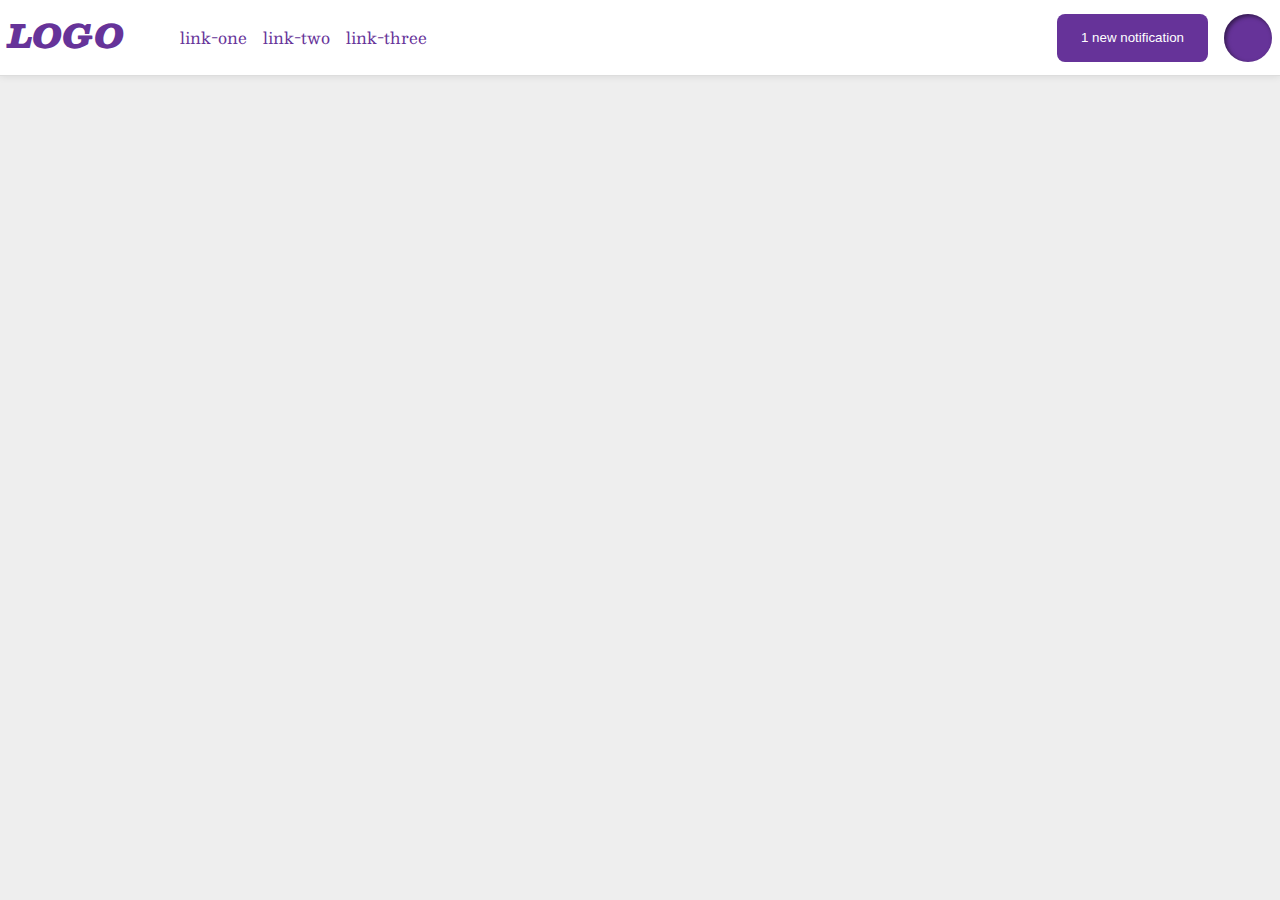
<file: flex/03-flex-header-2/index.html>
<!DOCTYPE html>
<html lang="en">
  <head>
    <meta charset="UTF-8">
    <meta http-equiv="X-UA-Compatible" content="IE=edge">
    <meta name="viewport" content="width=device-width, initial-scale=1.0">
    <title>Flex Header 2</title>
    <link rel="stylesheet" href="style.css">
  </head>
  <body>
    <div class="header">
      <div class="left-items">
        <div class="logo">
          LOGO
        </div>
        <ul class="links">
          <li><a href="https://google.com">link-one</a></li>
          <li><a href="https://google.com">link-two</a></li>
          <li><a href="https://google.com">link-three</a></li>
        </ul>
      </div>
      <div class="right-items">
        <button class="notifications">
          1 new notification
        </button>
        <div class="profile-image"></div>
      </div>
    </div>
  </body>
</html>
</file>
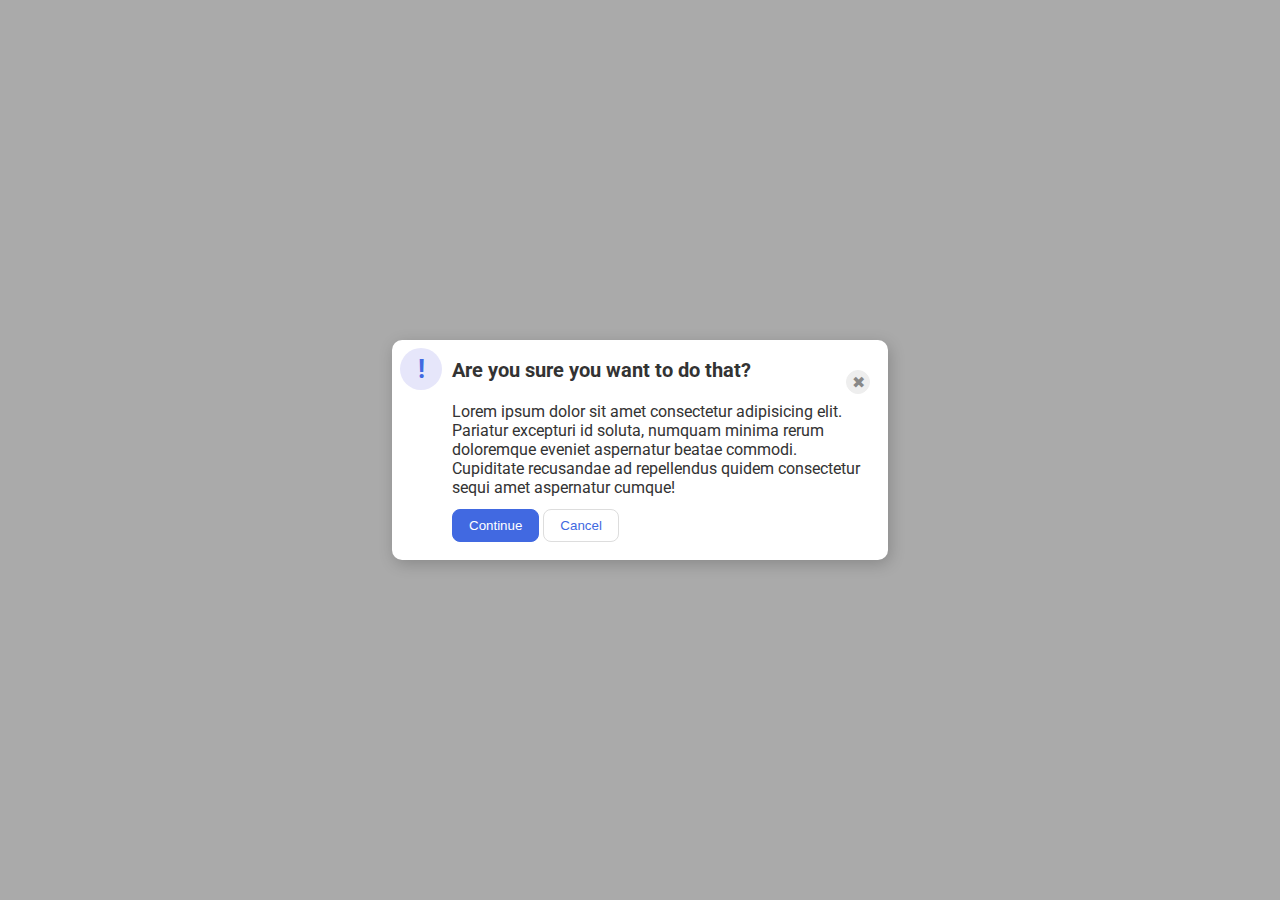
<file: flex/05-flex-modal/index.html>
<!DOCTYPE html>
<html lang="en">
  <head>
    <meta charset="UTF-8">
    <meta http-equiv="X-UA-Compatible" content="IE=edge">
    <meta name="viewport" content="width=device-width, initial-scale=1.0">
    <link rel="stylesheet" href="style.css">
    <title>Modal</title>
  </head>
  <body>
    <div class="modal">
      <div class="icon-div">
        <div class="icon">!</div>
      </div>
      <div class="content-div">
        <div class="header-div">
          <div class="header">Are you sure you want to do that?</div>
          <button class="close-button">✖</button>
        </div>
        <div class="text">Lorem ipsum dolor sit amet consectetur adipisicing elit. Pariatur excepturi id soluta, numquam minima rerum doloremque eveniet aspernatur beatae commodi. Cupiditate recusandae ad repellendus quidem consectetur sequi amet aspernatur cumque!</div>
        <button class="continue">Continue</button>
        <button class="cancel">Cancel</button>
    </div>
  </body>
</html>
</file>
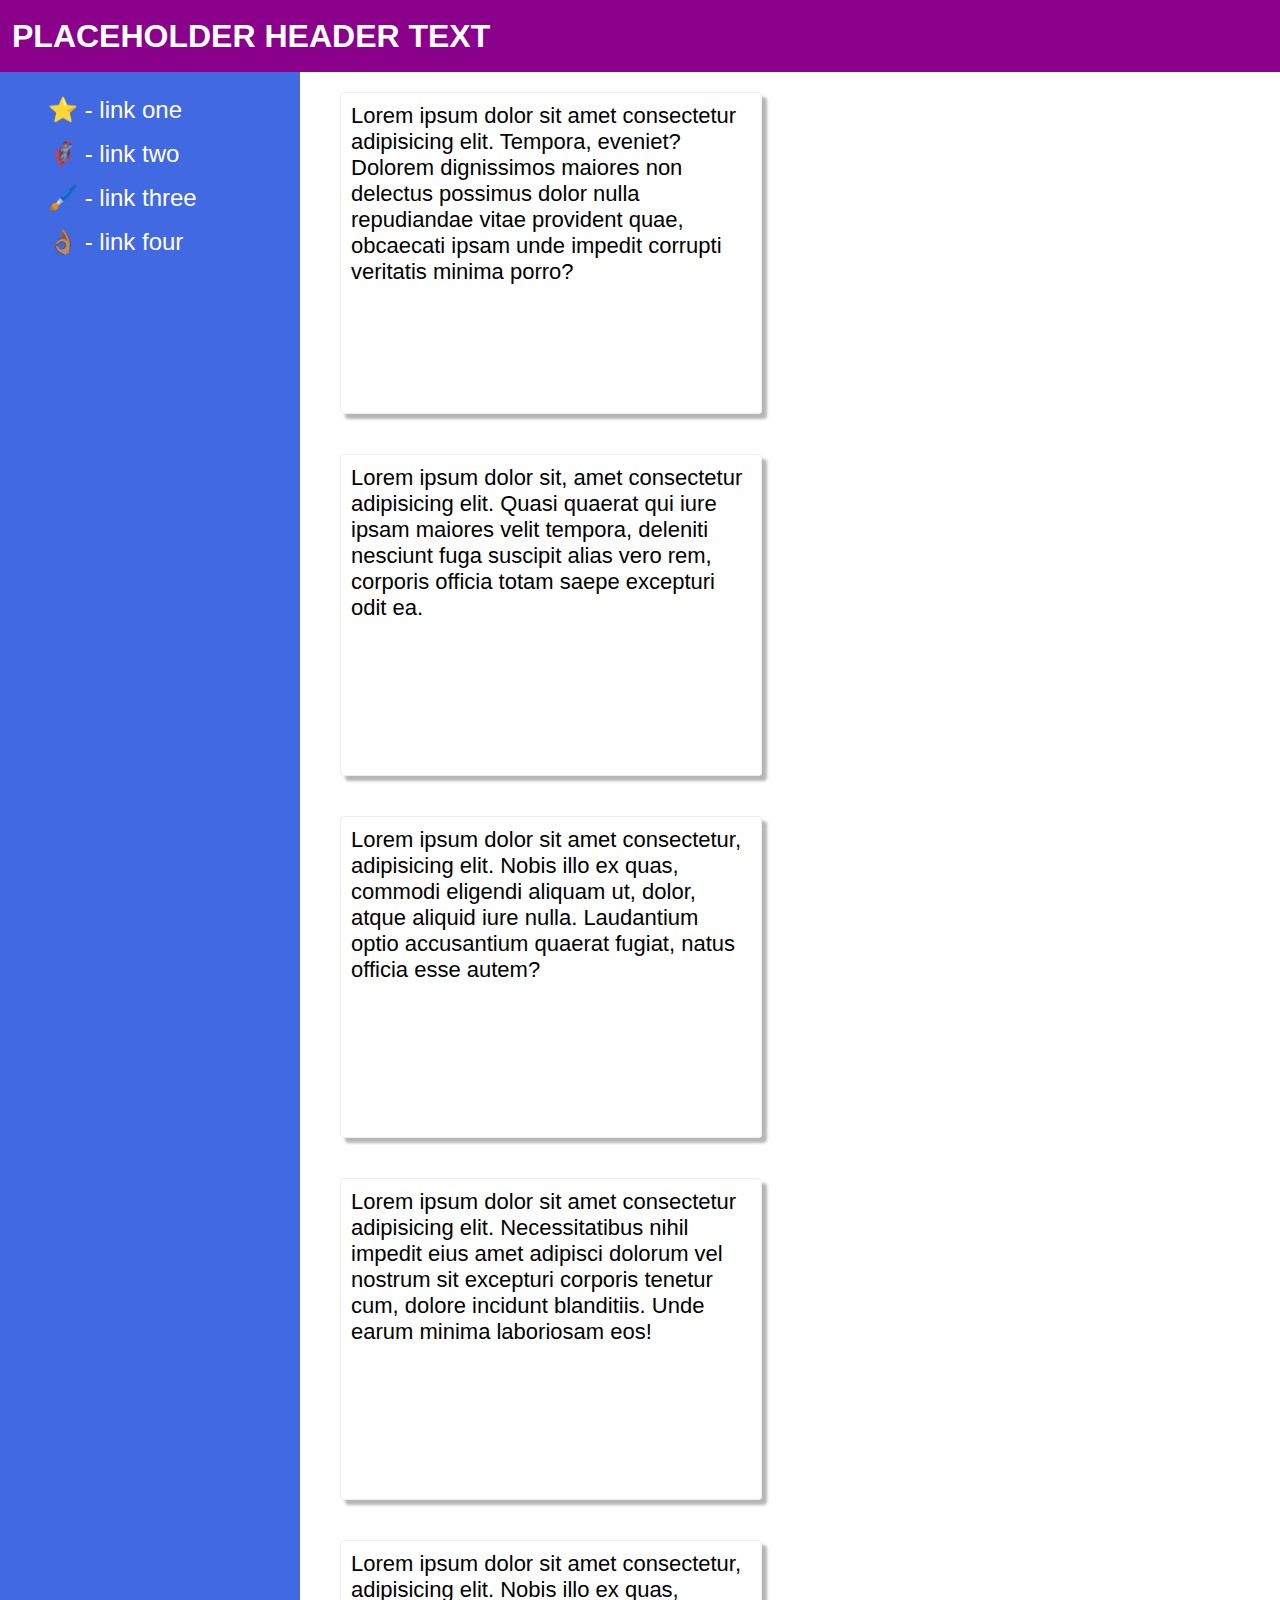
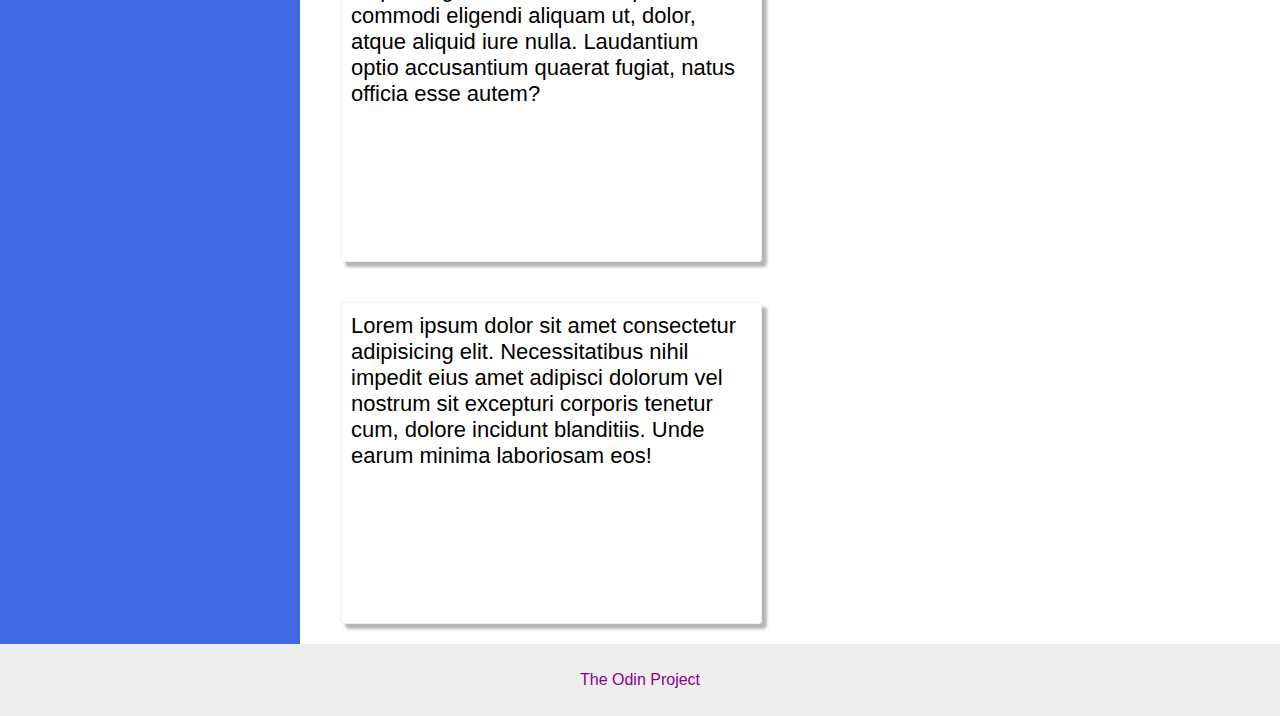
<file: flex/07-flex-layout-2/index.html>
<!DOCTYPE html>
<html lang="en">
  <head>
    <meta charset="UTF-8">
    <meta http-equiv="X-UA-Compatible" content="IE=edge">
    <meta name="viewport" content="width=device-width, initial-scale=1.0">
    <title>The Holy Grail</title>
    <link rel="stylesheet" href="style.css">
  </head>
  <body>
    <div class="header">
      PLACEHOLDER HEADER TEXT
    </div>
    <div class="body-container">
      <div class="sidebar">
        <ul>
          <li><a href="#">⭐ - link one</a></li>
          <li><a href="#">🦸🏽‍♂️ - link two</a></li>
          <li><a href="#">🖌️ - link three</a></li>
          <li><a href="#">👌🏽 - link four</a></li>
        </ul>
      </div>
     <div class="content">
      <div class="card">Lorem ipsum dolor sit amet consectetur adipisicing elit. Tempora, eveniet? Dolorem dignissimos maiores non delectus possimus dolor nulla repudiandae vitae provident quae, obcaecati ipsam unde impedit corrupti veritatis minima porro?</div>
      <div class="card">Lorem ipsum dolor sit, amet consectetur adipisicing elit. Quasi quaerat qui iure ipsam maiores velit tempora, deleniti nesciunt fuga suscipit alias vero rem, corporis officia totam saepe excepturi odit ea.</div>
      <div class="card">Lorem ipsum dolor sit amet consectetur, adipisicing elit. Nobis illo ex quas, commodi eligendi aliquam ut, dolor, atque aliquid iure nulla. Laudantium optio accusantium quaerat fugiat, natus officia esse autem?</div>
      <div class="card">Lorem ipsum dolor sit amet consectetur adipisicing elit. Necessitatibus nihil impedit eius amet adipisci dolorum vel nostrum sit excepturi corporis tenetur cum, dolore incidunt blanditiis. Unde earum minima laboriosam eos!</div>
      <div class="card">Lorem ipsum dolor sit amet consectetur, adipisicing elit. Nobis illo ex quas, commodi eligendi aliquam ut, dolor, atque aliquid iure nulla. Laudantium optio accusantium quaerat fugiat, natus officia esse autem?</div>
      <div class="card">Lorem ipsum dolor sit amet consectetur adipisicing elit. Necessitatibus nihil impedit eius amet adipisci dolorum vel nostrum sit excepturi corporis tenetur cum, dolore incidunt blanditiis. Unde earum minima laboriosam eos!</div>
     </div>
    </div>
    <div class="footer">
      The Odin Project
    </div>
  </body>
</html>
</file>
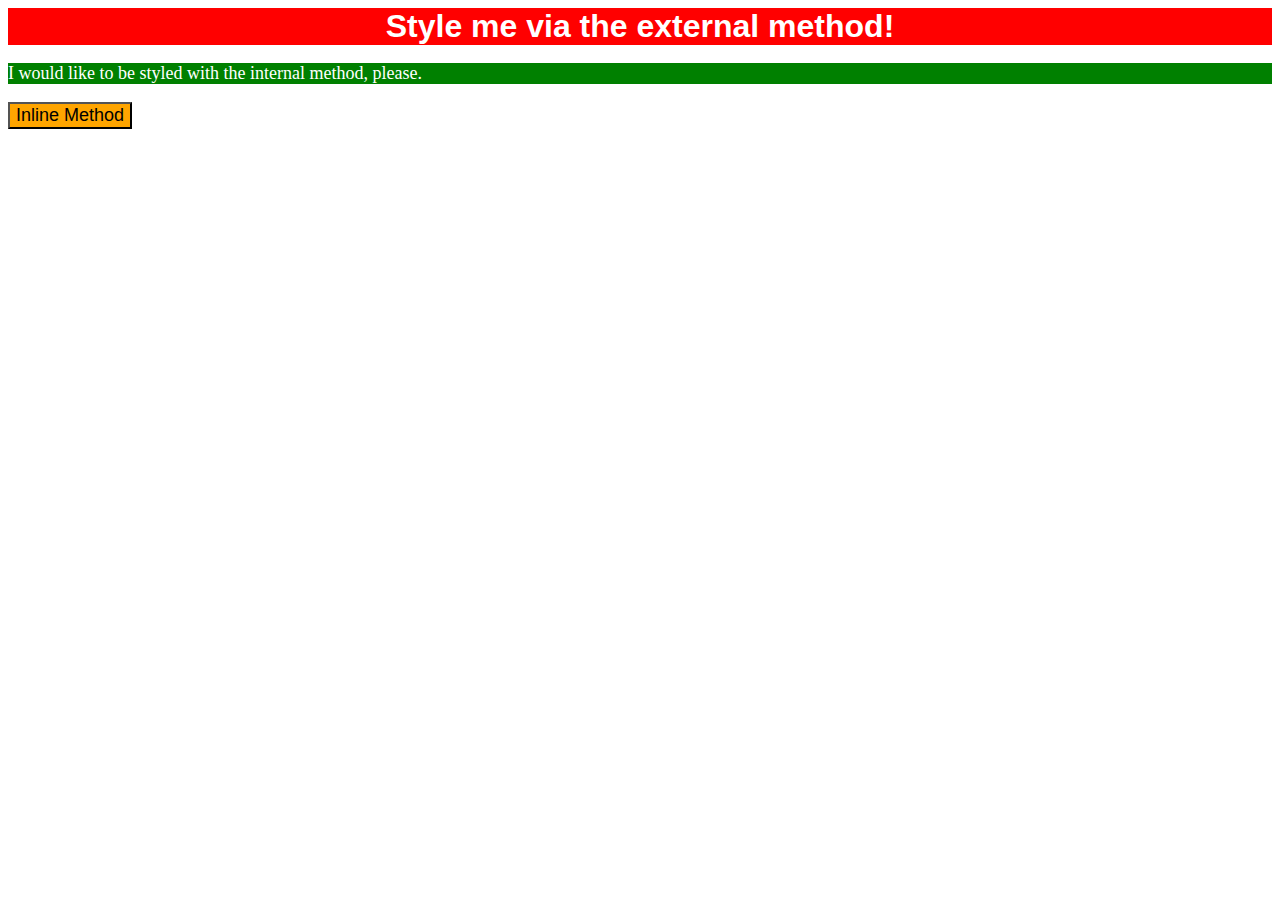
<file: foundations/01-css-methods/index.html>
<!DOCTYPE html>
<html lang="en">
  <head>
    <meta charset="UTF-8">
    <meta http-equiv="X-UA-Compatible" content="IE=edge">
    <meta name="viewport" content="width=device-width, initial-scale=1.0">
    <title>Methods for Adding CSS</title>
    <link rel="stylesheet" href="styles.css"/>
    <style>
      p {
      background-color: green;
      color: white;
      font-size: 18px;
      }
    </style>
  </head>
  <body>
    <div>Style me via the external method!</div>
    <p>I would like to be styled with the internal method, please.</p>
    <button style="background-color:orange; font-size:18px">Inline Method</button>
  </body>
</html>
</file>
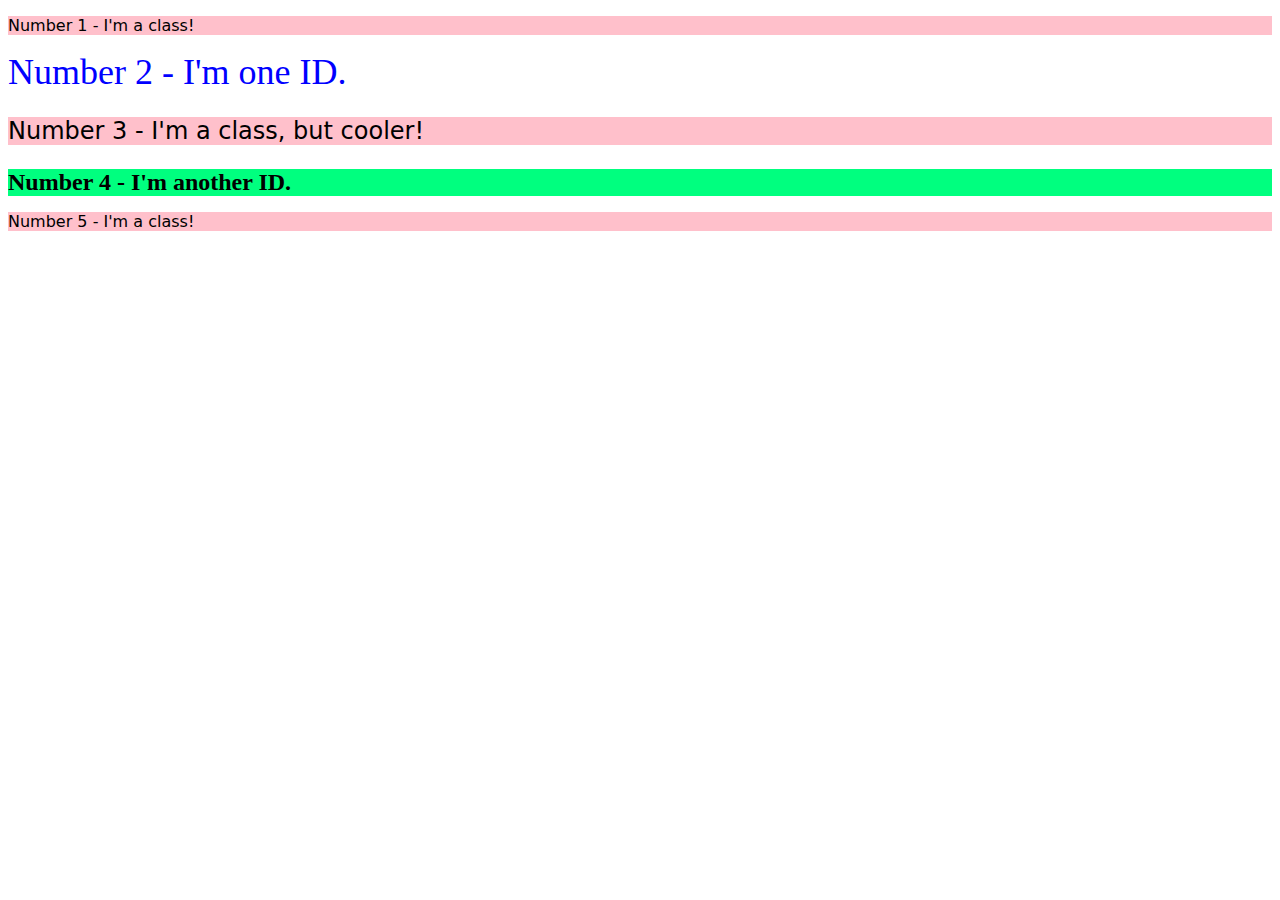
<file: foundations/02-class-id-selectors/index.html>
<!DOCTYPE html>
<html lang="en">
  <head>
    <meta charset="UTF-8">
    <meta http-equiv="X-UA-Compatible" content="IE=edge">
    <meta name="viewport" content="width=device-width, initial-scale=1.0">
    <title>Class and ID Selectors</title>
    <link rel="stylesheet" href="style.css">
  </head>
  <body>
    <p class="odds">Number 1 - I'm a class!</p>
    <div id="blue-text">Number 2 - I'm one ID.</div>
    <p class="odds large">Number 3 - I'm a class, but cooler!</p>
    <div id="green-background">Number 4 - I'm another ID.</div>
    <p class="odds">Number 5 - I'm a class!</p>
  </body>
</html>
</file>
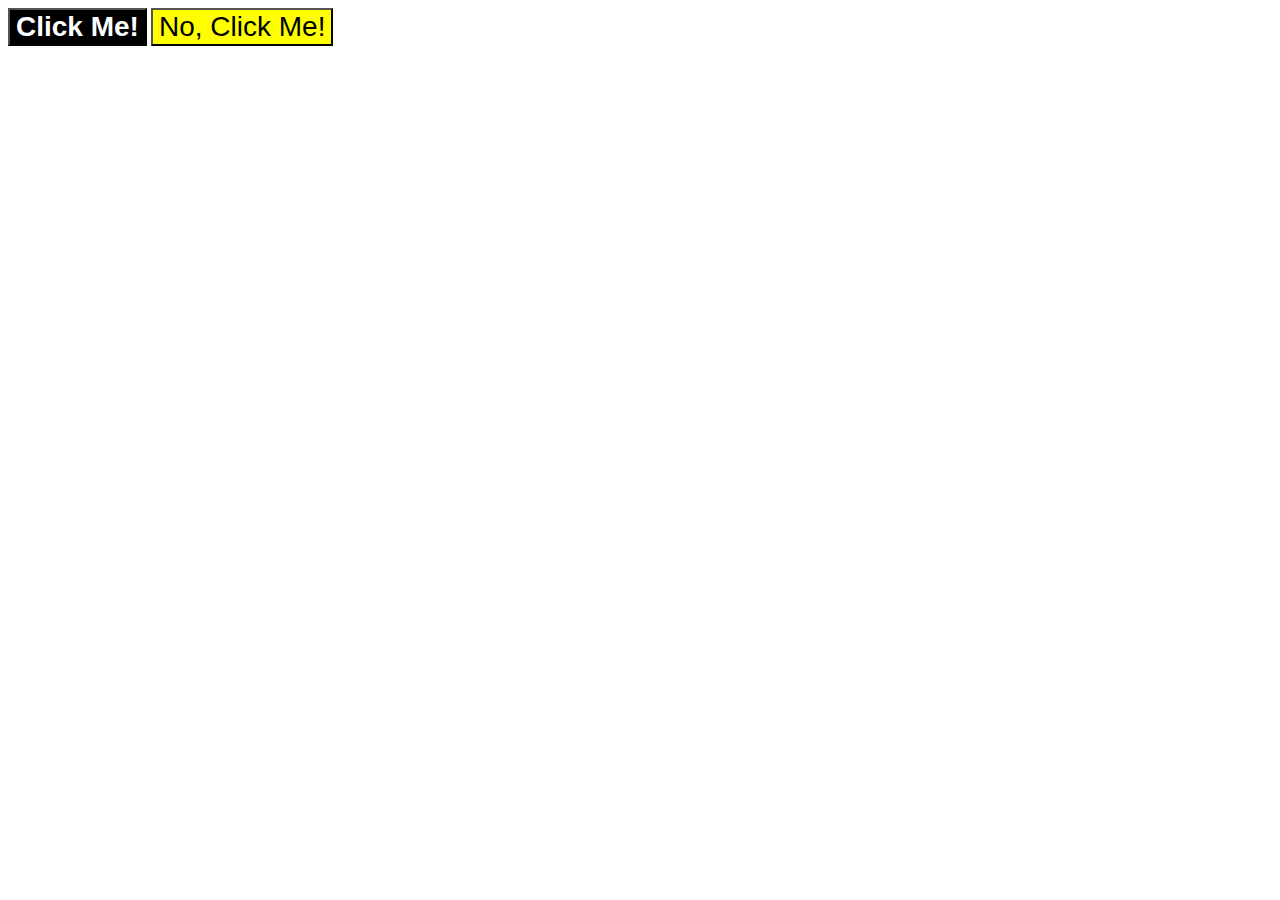
<file: foundations/03-grouping-selectors/index.html>
<!DOCTYPE html>
<html lang="en">
  <head>
    <meta charset="UTF-8">
    <meta http-equiv="X-UA-Compatible" content="IE=edge">
    <meta name="viewport" content="width=device-width, initial-scale=1.0">
    <title>Grouping Selectors</title>
    <link rel="stylesheet" href="style.css">
  </head>
  <body>
    <button class="black-button">Click Me!</button>
    <button class="yellow-button">No, Click Me!</button>
  </body>
</html>
</file>
<file: flex/03-flex-header-2/style.css>
/* this is some magical font-importing.  
you'll learn about it later. */
@import url('https://fonts.googleapis.com/css2?family=Besley:ital,wght@0,400;1,900&display=swap');

body {
  margin: 0;
  background: #eee;
  font-family: Besley, serif;
}

.header {
  background: white;
  border-bottom: 1px solid #ddd;
  box-shadow: 0 0 8px rgba(0,0,0,.1);
  display: flex;
  flex-direction: row;
  align-items: center;
  justify-content: space-between;
  box-sizing: border-box;
  padding: 8px;
}

.right-items, .left-items {
  display: flex;
  flex-direction: row;
  gap: 16px;
}

.profile-image {
  background: rebeccapurple;
  box-shadow: inset 2px 2px 4px rgba(0,0,0,.5);
  border-radius: 50%;
  width: 48px;
  height: 48px;
}

.logo {
  color: rebeccapurple;
  font-size: 32px;
  font-weight: 900;
  font-style: italic;
}

button {
  border: none;
  border-radius: 8px;
  background: rebeccapurple;
  color: white;
  padding: 8px 24px;
}

a {
  /* this removes the line under our links */
  text-decoration: none;
  color: rebeccapurple;
}

ul {
  list-style-type: none;
  display: flex;
  gap: 16px;
}
</file>
<file: flex/05-flex-modal/style.css>
@import url('https://fonts.googleapis.com/css2?family=Roboto:wght@400;700&display=swap');

html, body {
  height: 100%;
}

body {
  font-family: Roboto, sans-serif;
  margin: 0;
  background: #aaa;
  color: #333;
  /* I'll give you this one for free lol */
  display: flex;
  align-items: center;
  justify-content: center;
}

.modal {
  background: white;
  width: 480px;
  border-radius: 10px;
  box-shadow: 2px 4px 16px rgba(0,0,0,.2);
  display: flex;
  flex-direction: row;
  padding: 8px;
}

.icon {
  color: royalblue;
  font-size: 26px;
  font-weight: 700;
  background: lavender;
  width: 42px;
  height: 42px;
  border-radius: 50%;
  display: flex;
  align-items: center;
  justify-content: center;
}

.header-div {
  display: flex;
  justify-content: space-between;
  font-size: 20px;
  font-weight: 700;
  padding-bottom: 8px;
}

.content-div {
  padding: 10px;
}

.close-button {
  background: #eee;
  border-radius: 50%;
  color: #888;
  font-weight: 400;
  font-size: 16px;
  height: 24px;
  width: 24px;
  display: flex;
  align-items: center;
  justify-content: center;
  border: 1px solid #eee;
  padding: 0;
}

button {
  cursor: pointer;
  padding: 8px 16px;
  border-radius: 8px;
  margin-top: 12px;
}

button.continue {
  background: royalblue;
  border: 1px solid royalblue;
  color: white;
}

button.cancel {
  background: white;
  border: 1px solid #ddd;
  color: royalblue;
}
</file>
<file: flex/07-flex-layout-2/style.css>
body {
  font-family: -apple-system, BlinkMacSystemFont, 'Segoe UI', Roboto, Oxygen, Ubuntu, Cantarell, 'Open Sans', 'Helvetica Neue', sans-serif;
  margin: 0;
  min-height: 100vh;
}

.header {
  display: flex;
  height: 72px;
  background: darkmagenta;
  color: white;
  text-align: left;
  font-size: 32px;
  font-weight: 900;
  align-items: center;
  padding-left: 12px;
}

.body-container {
  display: flex;
}

.footer {
  height: 72px;
  background: #eee;
  color: darkmagenta;
  display: flex;
  justify-content: center;
  align-items: center;
}

.sidebar {
  min-width: 300px;
  background: royalblue;
  box-sizing: border-box;
}

.content {
  display: flex;
  flex-wrap: wrap;
}

.card {
  border: 1px solid #eee;
  box-shadow: 2px 4px 16px rgba(0,0,0,.06);
  border-radius: 4px;
  font-size: 22px;
  width: 400px;
  height: 300px;
  margin: 20px 40px;
  padding: 10px;
  box-shadow: 5px 5px 3px #b6b6b6;
}

li a {
  text-decoration: none;
  font-size: 24px;
  color: white;
}

ul {
  list-style-type: none;
}

li {
  padding: 8px;
}
</file>
<file: foundations/01-css-methods/styles.css>
div {
    background-color: red;
    color: white;
    text-align: center;
    font-size: 32px;
    font-family: arial;
    font-weight: 700;
}
</file>
<file: foundations/02-class-id-selectors/style.css>
.odds {
    background-color: pink;
    font-family: 'Verdana', 'DejaVu Sans', 'sans-serif';
}

.large {
    font-size: 24px;
}

#blue-text {
    color: blue;
    font-size: 36px;
}

#green-background {
    background-color: springgreen;
    font-size: 24px;
    font-weight: bold;
}
</file>
<file: foundations/03-grouping-selectors/style.css>
button {
    font-size: 28px;
    font-family: 'Helvetica', 'Times New Roman', 'sans-serif';
}

.black-button {
    background-color: black;
    color: white;
    font-weight: bold;
}

.yellow-button  {
    background-color: yellow;
}
</file>
